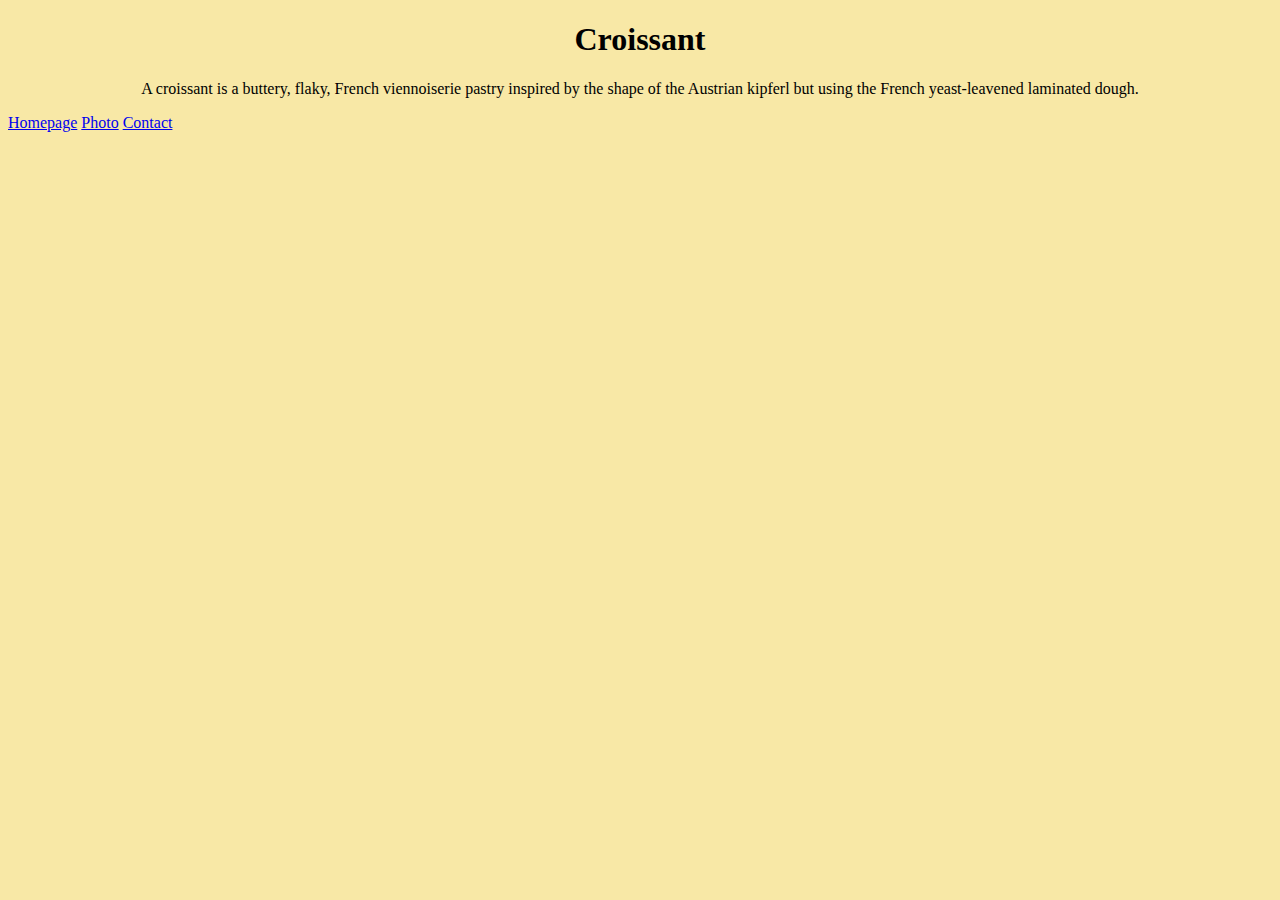
<file: index.html>
<!DOCTYPE html>
<html lang="en">
  <head>
    <meta charset="UTF-8" />
    <meta http-equiv="X-UA-Compatible" content="IE=edge" />
    <meta name="viewport" content="width=device-width, initial-scale=1.0" />
    <title>Croissant</title>
    <link rel="stylesheet" href="style.css" />
  </head>
  <body>
    <h1>Croissant</h1>
    <p>
      A croissant is a buttery, flaky, French viennoiserie pastry inspired by
      the shape of the Austrian kipferl but using the French yeast-leavened
      laminated dough.
    </p>
    <div class="navigation-links">
      <a href="/">Homepage</a>
      <a href="src/image.html" class="image__croissant">Photo</a>
      <a href="src/contact.html">Contact</a>
    </div>
  </body>
</html>
</file>
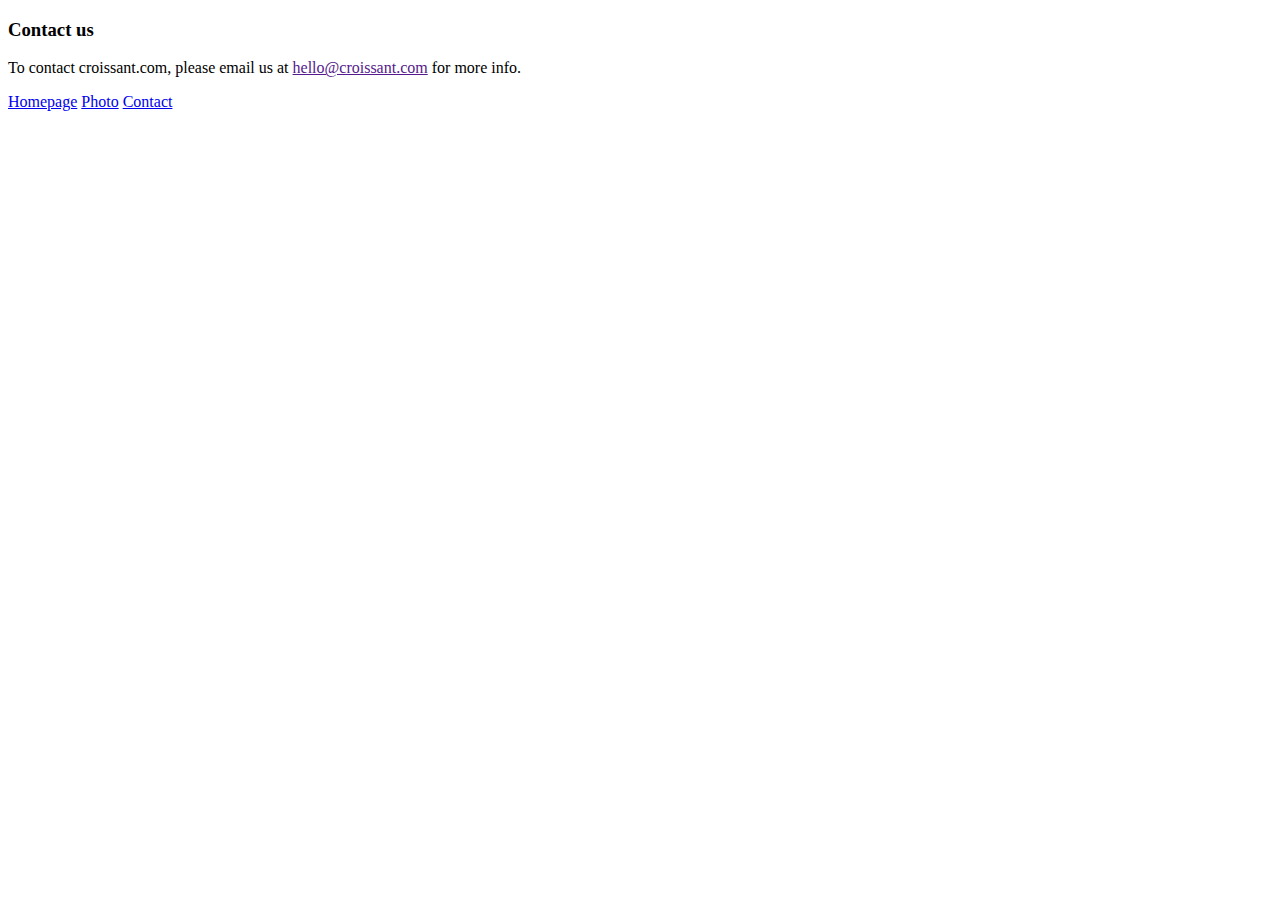
<file: src/contact.html>
<!DOCTYPE html>
<html lang="en">
  <head>
    <meta charset="UTF-8" />
    <meta http-equiv="X-UA-Compatible" content="IE=edge" />
    <meta name="viewport" content="width=device-width, initial-scale=1.0" />
    <title>Contact</title>
  </head>
  <body>
    <h3>Contact us</h3>
    <p>
      To contact croissant.com, please email us at
      <a href="">hello@croissant.com</a> for more info.
    </p>
    <div class="navigation-links">
      <a href="/">Homepage</a>
      <a href="src/image.html">Photo</a>
      <a href="src/contact.html">Contact</a>
    </div>
  </body>
</html>
</file>
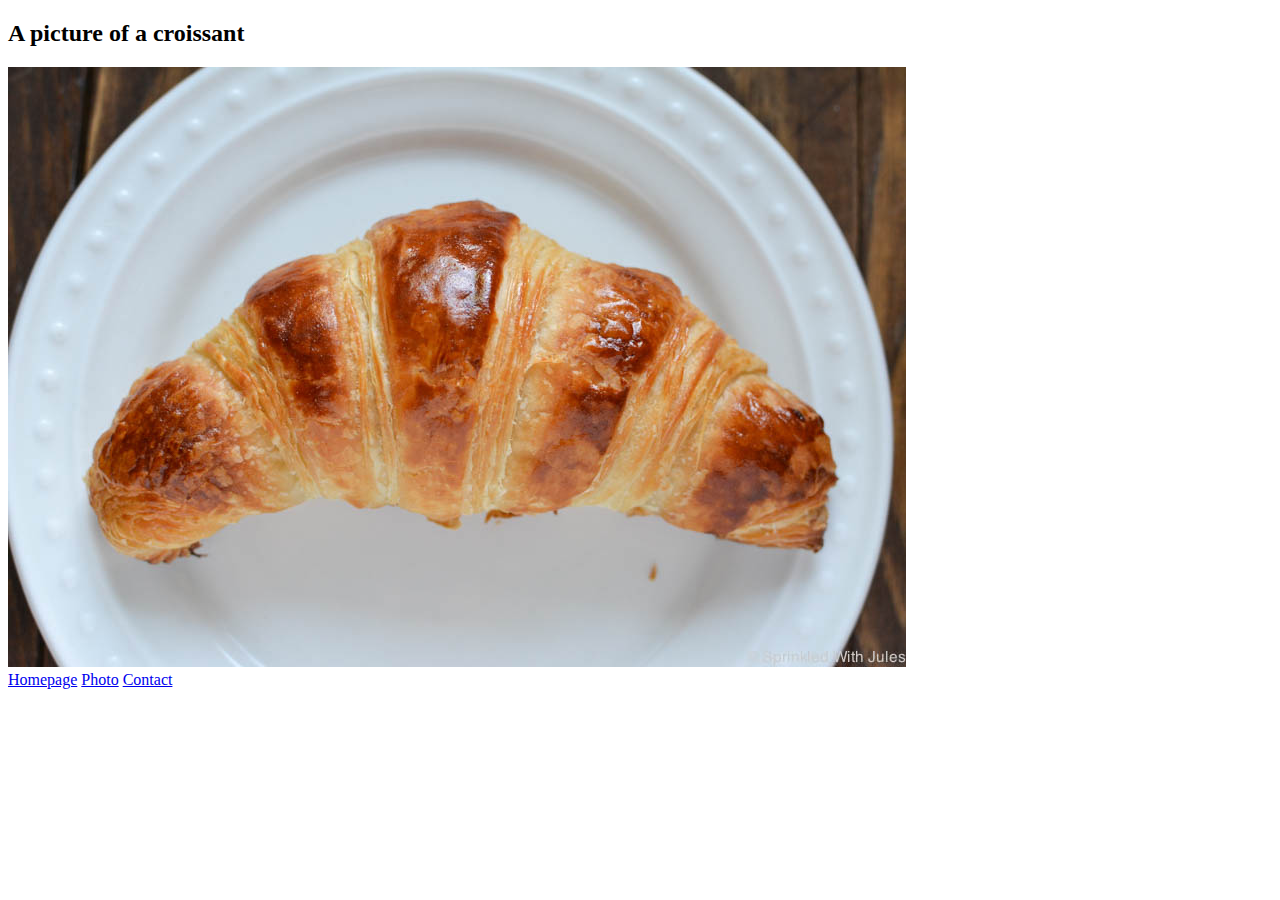
<file: src/image.html>
<!DOCTYPE html>
<html lang="en">
  <head>
    <meta charset="UTF-8" />
    <meta http-equiv="X-UA-Compatible" content="IE=edge" />
    <meta name="viewport" content="width=device-width, initial-scale=1.0" />
    <title>Photo</title>
  </head>
  <body>
    <h2>A picture of a croissant</h2>
    <img src="/images/croissant.jpg" alt="A croissant on a plate" />
    <div class="navigation-links">
      <a href="/">Homepage</a>
      <a href="src/image.html" class="image__croissant">Photo</a>
      <a href="src/homepage.html">Contact</a>
    </div>
  </body>
</html>
</file>
<file: style.css>
body {
  background-color: #f8e8a6;
}

h1,
h2,
h3,
p {
  text-align: center;
}

.image__croissant {
  width: 100%;
}
</file>
